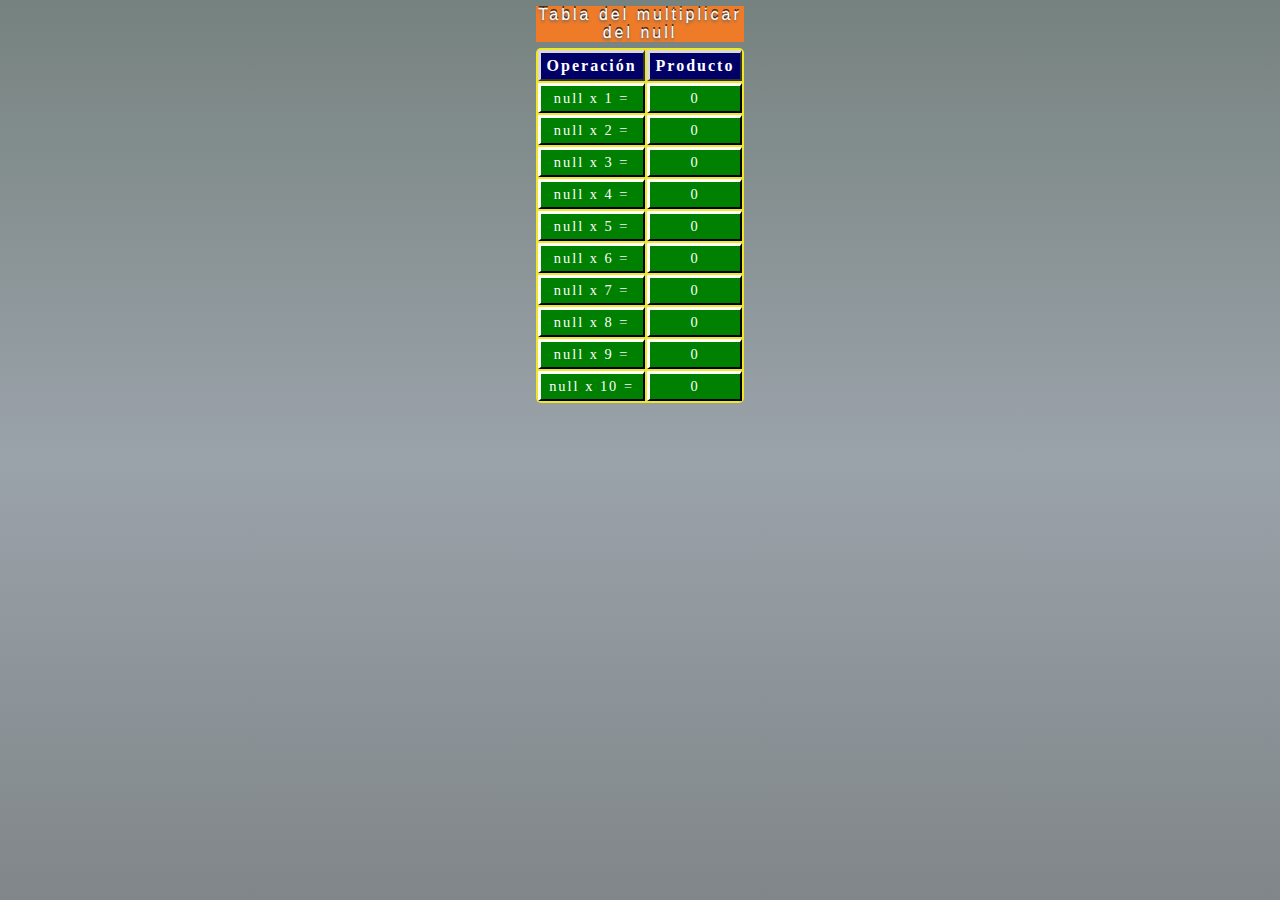
<file: ejemplo2/tablamultiplicar.html>
<!DOCTYPE html>
<html lang="es">
<head>
<meta charset="utf-8"/>
<title>Tabla de Multiplicar</title>
<link rel="stylesheet" href="css/tablamulti.css"/>
</head>
<body>
<script src="js/multiplicar.js"></script>
</body>
</html>
</file>
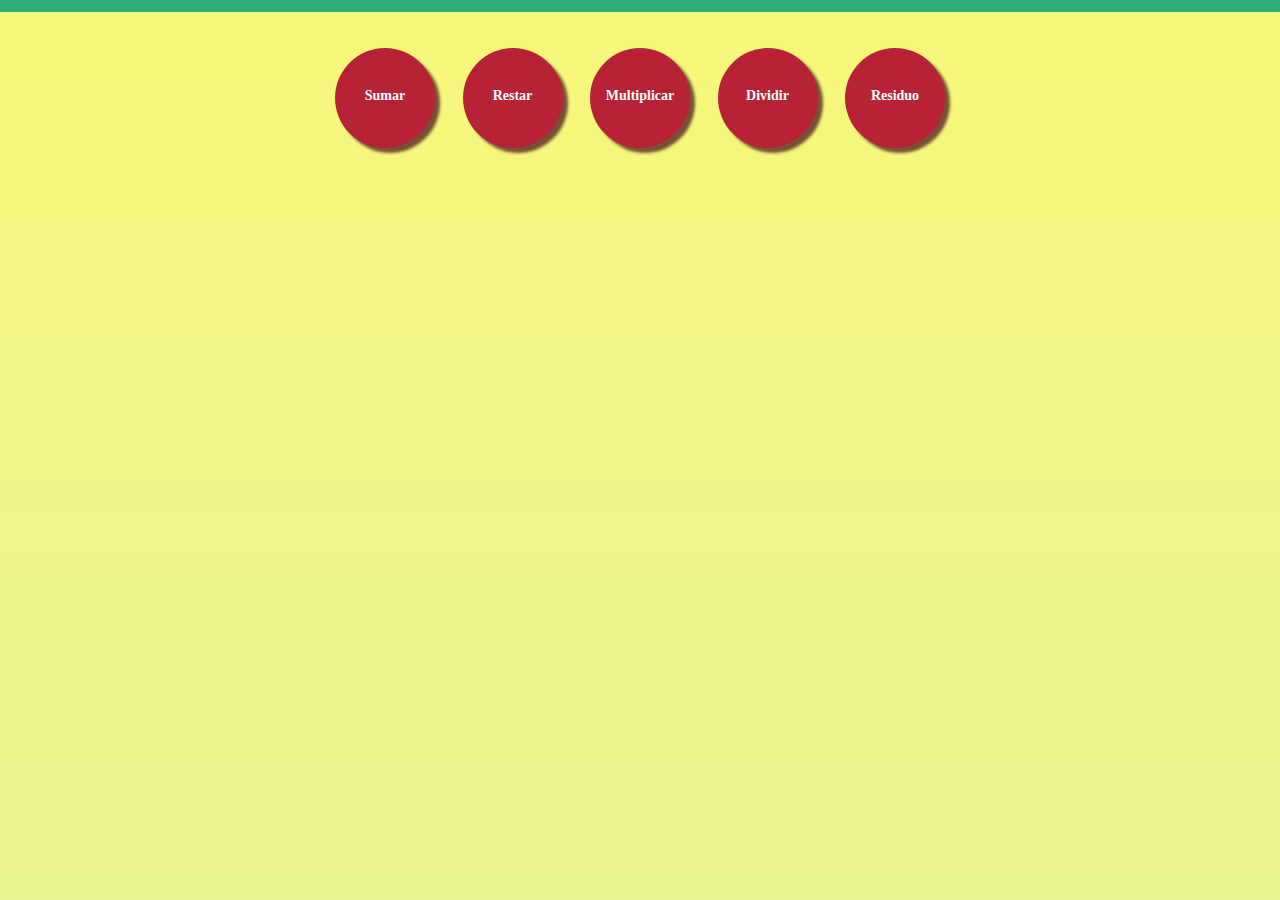
<file: ejemplo3/calculadora.html>
<!DOCTYPE html>
<html lang="es">
<head>
<meta charset="utf-8"/>
<title>Calculadora Básica</title>
<link rel="stylesheet" href="css/calc.css"/>
</head>
<body>
<div id="operaciones"></div>
<div id="resultado"></div>
</body>
<script src="js/calculadora.js"></script>
</html>
</file>
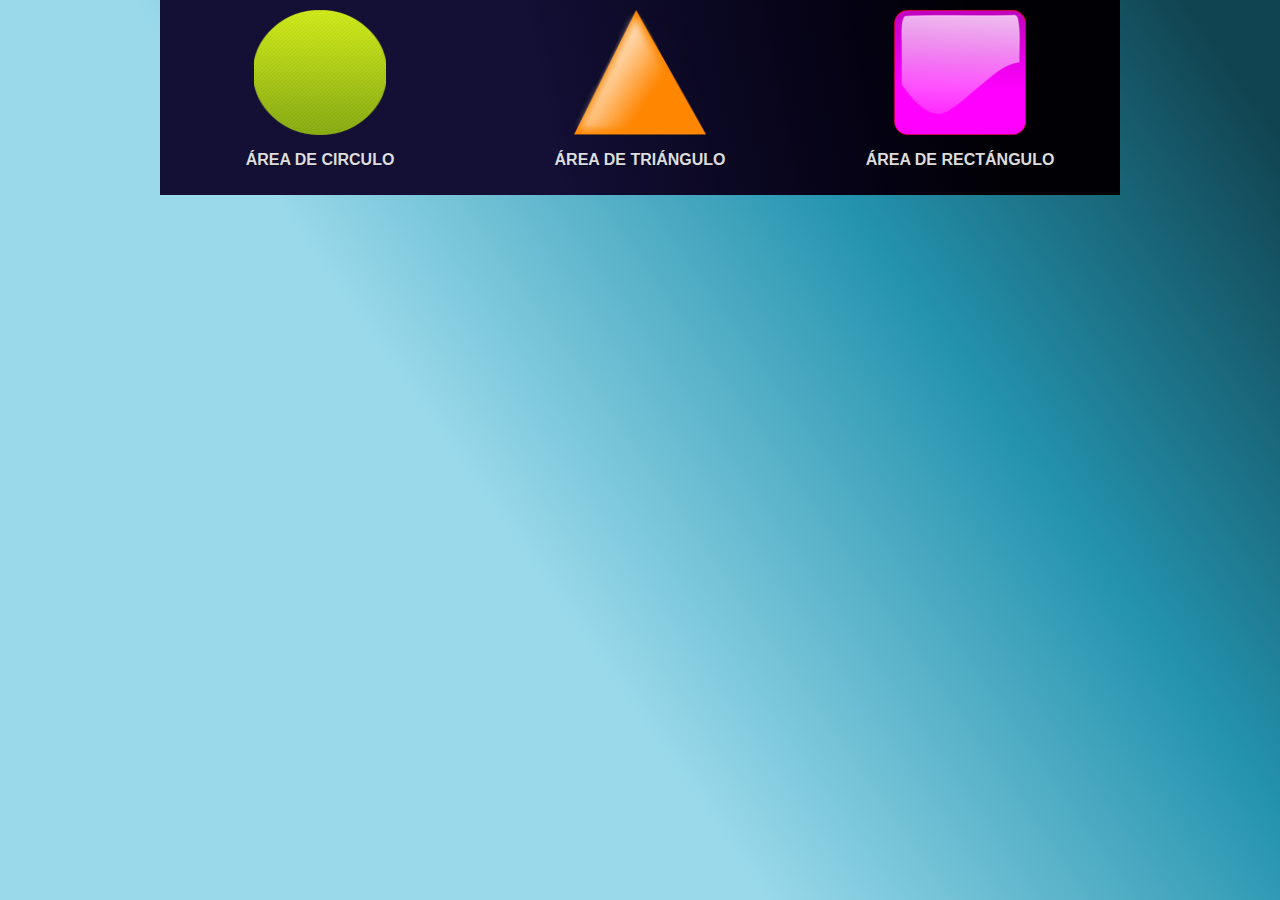
<file: ejemplo4/calculoareas.html>
<!DOCTYPE html>
<html lang="es">
<head>
<meta charset="utf-8"/>
<title>Cálculo de áreas</title>
<link rel="stylesheet" href="css/areas.css"/>
</head>
<body>
<section id="menu">
<nav id="menu-options">
<ul>
<li>
<a href="circulo.html" title="Calcular área del círculo">
<img src="img/circulo.png" alt="Círculo" />
<span>Área de Circulo</span>
</a>
</li>
<li>
<a href="triangulo.html">
<img src="img/triangulo.png" alt="Círculo" />
<span>Área de Triángulo</span>
</a>
</li>
<li>
<a href="rectangulo.html">
<img src="img/rectangulo.png" alt="Círculo" />
Área de Rectángulo
</a>
</li>
</ul>
</nav>
</section>
</body>
</html>
</file>
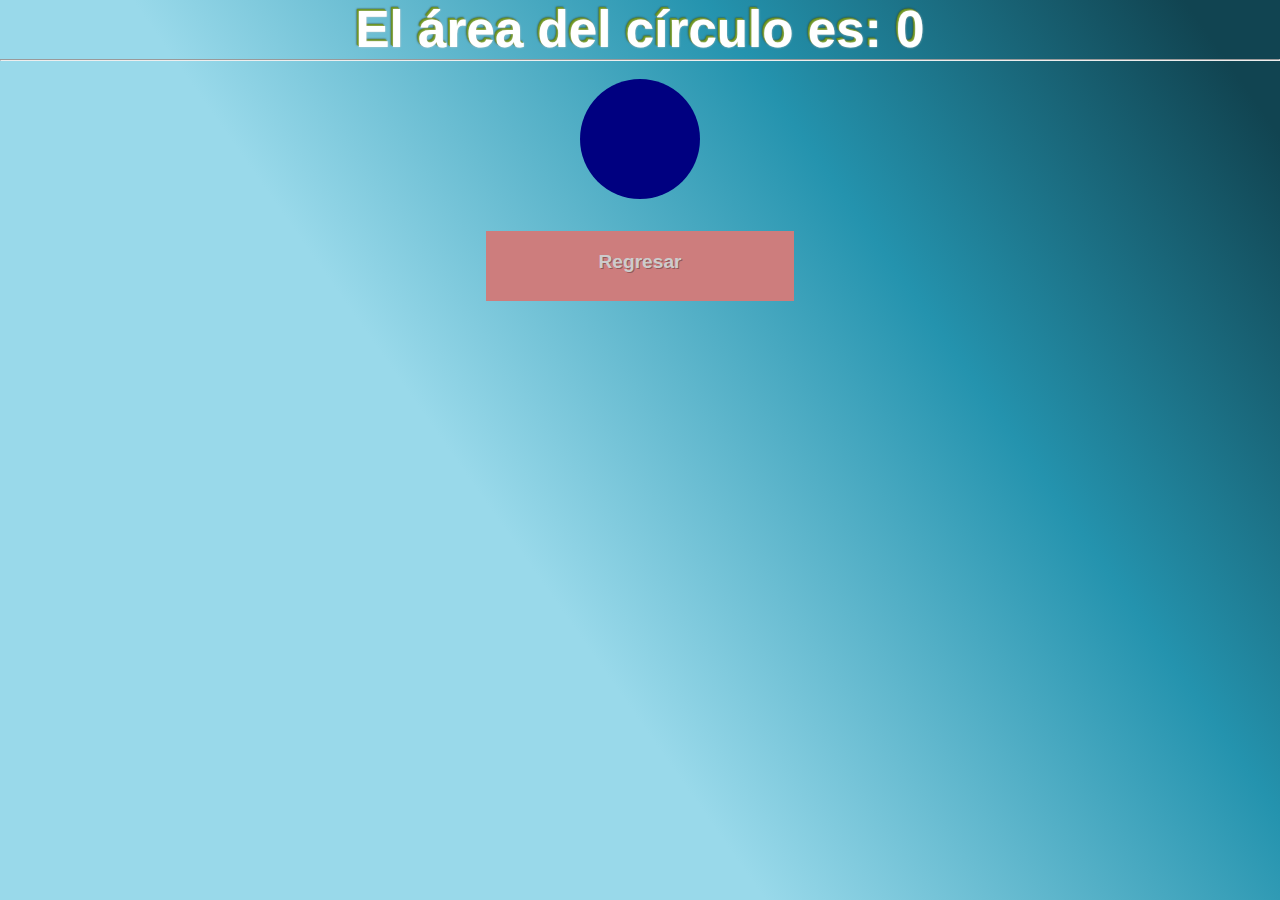
<file: ejemplo4/circulo.html>
<!DOCTYPE html>
<html lang="es">
<head>
<meta charset="utf-8" />
<title>Área círculo</title>
<link rel="stylesheet" href="css/areas.css"/>
<script src="js/circulo.js"></script>
</head>
<body>
<section id="figura">
<div class="circulo"></div>
</section>
<nav>
<a href="calculoareas.html" class="back-button">Regresar</a>
</nav>
</body>
</html>
</file>
<file: ejemplo2/css/tablamulti.css>
* {
    margin: 0;
    padding: 0;
}

html, body {
    height:100%;
}

body{  
    background: -moz-linear-gradient(top,  rgba(118,130,127,1) 0%, rgba(130,140,149,0.8) 51%, rgba(43,53,58,0.6) 100%); /* FF3.6+ */
    background: -webkit-gradient(linear, left top, left bottom, color-stop(0%,rgba(118,130,127,1)), color-stop(51%,rgba(130,140,149,0.8)), color-stop(100%,rgba(43,53,58,0.6))); /* Chrome,Safari4+ */
    background: -webkit-linear-gradient(top,  rgba(118,130,127,1) 0%,rgba(130,140,149,0.8) 51%,rgba(43,53,58,0.6) 100%); /* Chrome10+,Safari5.1+ */
    background: -o-linear-gradient(top,  rgba(118,130,127,1) 0%,rgba(130,140,149,0.8) 51%,rgba(43,53,58,0.6) 100%); /* Opera 11.10+ */
    background: -ms-linear-gradient(top,  rgba(118,130,127,1) 0%,rgba(130,140,149,0.8) 51%,rgba(43,53,58,0.6) 100%); /* IE10+ */
    background: linear-gradient(to bottom,  rgba(118,130,127,1) 0%,rgba(130,140,149,0.8) 51%,rgba(43,53,58,0.6) 100%); /* W3C */
    filter: progid:DXImageTransform.Microsoft.gradient( startColorstr='#76827f', endColorstr='#992b353a',GradientType=0 ); /* IE6-9 */
    font: Arial,Helvetica,"Liberation Sans";
    font-size: 16px;
}

caption  {
    background-color:#EF7B28;
    color: white;
    font-family: helvetica, arial;
    letter-spacing: 3px;
    margin:6px 0;
    text-align: center; 
    text-shadow: 0px -2px 0px #333,0px 2px 3px #666;
}

table {
    background-color:#EFE828;
    border-radius: 5px 5px 5px 5px;  
    margin-left:auto;
    margin-right:auto;
    text-align:center; 
}

tr {
    background: green;
}

th  {
    background-color:#335599;
    color:white;  
    font-family:"Century Gothic";
    font-size:12pt;
    font-style:normal;
    font-weight:900;
    letter-spacing: 2px;
    border: #d9d9d9 3px solid;
    border-right:2px solid #333;
    border-bottom:2px solid #333;
    background: #006;
    color:white;
    padding: 4px 6px;
}

td {
    border: white 3px solid;
    border-right:2px solid #000;
    border-bottom:2px solid #000;
    background: green;
    color:white;
    font-family:"Century Gothic";
    font-size:0.9em;
    font-style:bold;
    font-weight:500;
    letter-spacing: 2px;
    padding: 4px 6px;
    text-align:center;
}

td:first-child {
  -moz-border-radius: 10px 0 0 0;
  -webkit-border-radius: 10px 0 0 0;
  border-radius: 0px 0px 0px 0px;
}

td:last-child {
  -moz-border-radius: 0 10px 0 0;
  -webkit-border-radius: 0 0 0 0;
  border-radius: 0px 0px 0px 0px;  
}
</file>
<file: ejemplo3/css/calc.css>
* {
    margin: 0;
    padding: 0;
}

html, body {
    height: 100%;
}

body {
    background: rgb(247,247,121); /* Old browsers */
    background: -moz-linear-gradient(top,  rgba(247,247,121,1) 0%, rgba(234,244,144,1) 100%); /* FF3.6+ */
    background: -webkit-gradient(linear, left top, left bottom, color-stop(0%,rgba(247,247,121,1)), color-stop(100%,rgba(234,244,144,1))); /* Chrome,Safari4+ */
    background: -webkit-linear-gradient(top,  rgba(247,247,121,1) 0%,rgba(234,244,144,1) 100%); /* Chrome10+,Safari5.1+ */
    background: -o-linear-gradient(top,  rgba(247,247,121,1) 0%,rgba(234,244,144,1) 100%); /* Opera 11.10+ */
    background: -ms-linear-gradient(top,  rgba(247,247,121,1) 0%,rgba(234,244,144,1) 100%); /* IE10+ */
    background: linear-gradient(to bottom,  rgba(247,247,121,1) 0%,rgba(234,244,144,1) 100%); /* W3C */
    filter: progid:DXImageTransform.Microsoft.gradient( startColorstr='#f7f779', endColorstr='#eaf490',GradientType=0 ); /* IE6-9 */
    height: 100%;
}

h1{
    background: rgba(0,155,125,0.8);
    color: #FFFFFF;
    font: normal 4.2em Arial,Helvetica,"Liberation Sans";
    padding: 6px 0;
    text-align: center;
    text-shadow: 0 1px 0 #ccc,
                 0 2px 0 #c9c9c9,
                 0 3px 0 #bbb,
                 0 4px 0 #b9b9b9,
                 0 5px 0 #aaa,
                 0 6px 1px rgba(0,0,0,.1),
                 0 0 5px rgba(0,0,0,.1),
                 0 1px 3px rgba(0,0,0,.3),
                 0 3px 5px rgba(0,0,0,.2),
                 0 5px 10px rgba(0,0,0,.25),
                 0 10px 10px rgba(0,0,0,.2),
                 0 20px 20px rgba(0,0,0,.15);
}

.menu{  
	overflow:hidden;  
	width: 100%;  
}  

.menu a span{  
	position:relative;  
	top:40%;  
}

.menu a:hover{  
	background: #a71b15;  
}

.menu li{  
	display: inline;  
	margin: 0;  
}

.menu li a{  
	background:#b72236;  
	-moz-border-radius: 400px;  
	-webkit-border-radius: 400px;
    -o-border-radius: 50%; 
    -ms-border-radius: 50%; 
    border-radius: 50%; 
    -webkit-box-shadow: 5px 5px 3px 0px rgba(75,25,25,0.75);
    -moz-box-shadow: 5px 5px 3px 0px rgba(75,25,25,0.75);
    -o-box-shadow: 5px 5px 3px 0px rgba(75,25,25,0.75);
    -ms-box-shadow: 5px 5px 3px 0px rgba(75,25,25,0.75);
    box-shadow: 5px 5px 3px 0px rgba(75,25,25,0.75);
	color: white;  
	display:inline-block;  
	height:100px;  
	margin-right:5px; 
	margin: 0;  
	text-align: center;  
	text-decoration: none;  
	width:100px; 	  
}  
  
.menu li a:visited{  
	color: white;  
}

.menu ul{  
	font: bold 14px Verdana;  
	list-style-type: none;  
	margin: 36px auto;  
	padding: 0;  
	text-align: center;
}

.menu ul li {
    margin: 0 12px;
}
</file>
<file: ejemplo4/css/areas.css>
* {
	margin: 0;
	padding: 0;
}

html, body {
	height: 100%;
}

body {
	background: -moz-linear-gradient(left bottom, rgb(153,217,234) 40%, rgb(36,147,174) 70%, rgb(17,68,81) 95%);
	background: -ms-linear-gradient(left bottom, rgb(153,217,234) 40%, rgb(36,147,174) 70%, rgb(17,68,81) 95%);
	background: -o-linear-gradient(left bottom, rgb(153,217,234) 40%, rgb(36,147,174) 70%, rgb(17,68,81) 95%);
	background: -webkit-linear-gradient(left bottom, rgb(153,217,234) 40%, rgb(36,147,174) 70%, rgb(17,68,81) 95%);
	background: linear-gradient(left bottom, rgb(153,217,234) 40%, rgb(36,147,174) 70%, rgb(17,68,81) 95%);
	color: white;
	font-family: Arial;
	font-size: 16px;
	margin: 0;
	text-shadow: 1px 1px 0 rgba(0,0,0,.3);
}

/* Estilos para el área donde se mostrará 
   la imagen de la figura geométrica */
div {
	display: block;
	height: 120px;
	margin: 0 auto;
	width: 120px;
}

header h1 {
	color: #fff;
	font: Bold 3.2em Tahoma,Helvetica,"Liberation Sans",sans-serif;
	text-align:center;
	text-shadow: 0 0 2px #ccc,
             -1px -1px 0 hsl(80, 70%, 35%),
             -2px -2px 1px hsl(80, 70%, 35%),
             -2px -2px 2px hsl(80, 10%, 15%);
}

nav ul {
	font-size: 0;
	padding: 0;
}

nav ul li {
	background: rgba(0,0,0,.5);
	display: inline-block;
	font-size: 16px;
	height: 50px;
	line-height: 50px;
	margin: 0 auto;
	padding: 10px 0;
	vertical-align: top;
	width: 30%;
}

nav ul li:hover{
    background:rgba(0,0,120,0.25);
}

nav ul li img {
    display: block;
    height: 125px;
    margin: 0 auto;
    width: 132px;
}

nav ul li a {
    color: #DDD;
    display: block;
    font-weight:bold;
    text-align:center;
    text-decoration: none;
    text-transform: uppercase;
}

nav ul li a:hover {
    color: #F6F600;
}

#menu{
	background: -moz-linear-gradient(left bottom, rgb(39,30,107) 40%, rgb(11,6,43) 70%, rgb(2,2,10) 85%);
	background: -ms-linear-gradient(left bottom, rgb(39,30,107) 40%, rgb(11,6,43) 70%, rgb(2,2,10) 85%);
	background: -o-linear-gradient(left bottom, rgb(39,30,107) 40%, rgb(11,6,43) 70%, rgb(2,2,10) 85%);
	background: -webkit-linear-gradient(left bottom, rgb(39,30,107) 40%, rgb(11,6,43) 70%, rgb(2,2,10) 85%);
	background: linear-gradient(left bottom, rgb(39,30,107) 40%, rgb(11,6,43) 70%, rgb(2,2,10) 85%);
	margin: 0 auto;
	max-width: 960px;
}

#menu-options ul li {
	height: auto;
	width: 320px;
}

.back-button {
	background-color: rgba(205,125,125,1); /* #0960C9 */
	color: #ccc;
	display: block;
	font-size: 1.2em;
	font-weight: Bold;
	height: 50px;
	margin: 32px auto;
	padding-top: 20px;
	text-align: center;
	text-decoration: none;
	vertical-align: middle;
	width: 24%;
}

.back-button:hover {
	background-color: rgba(225,135,130,0.75);
	color: #fff;
	text-decoration: none;
}


.circulo{
	border-radius: 75px;
	-moz-border-radius: 75px;
	-ms-border-radius: 75px;
	-o-border-radius: 75px;
	-webkit-border-radius: 75px;
	background: navy;		
}

.rectangulo {
	background-color: #D336C6;
	width: 15%
}

.triangulo {
	border-color: transparent transparent yellow transparent;
	border-style: solid;
	border-width: 90px;
	height: 0;
	width: 0px;
}
</file>
